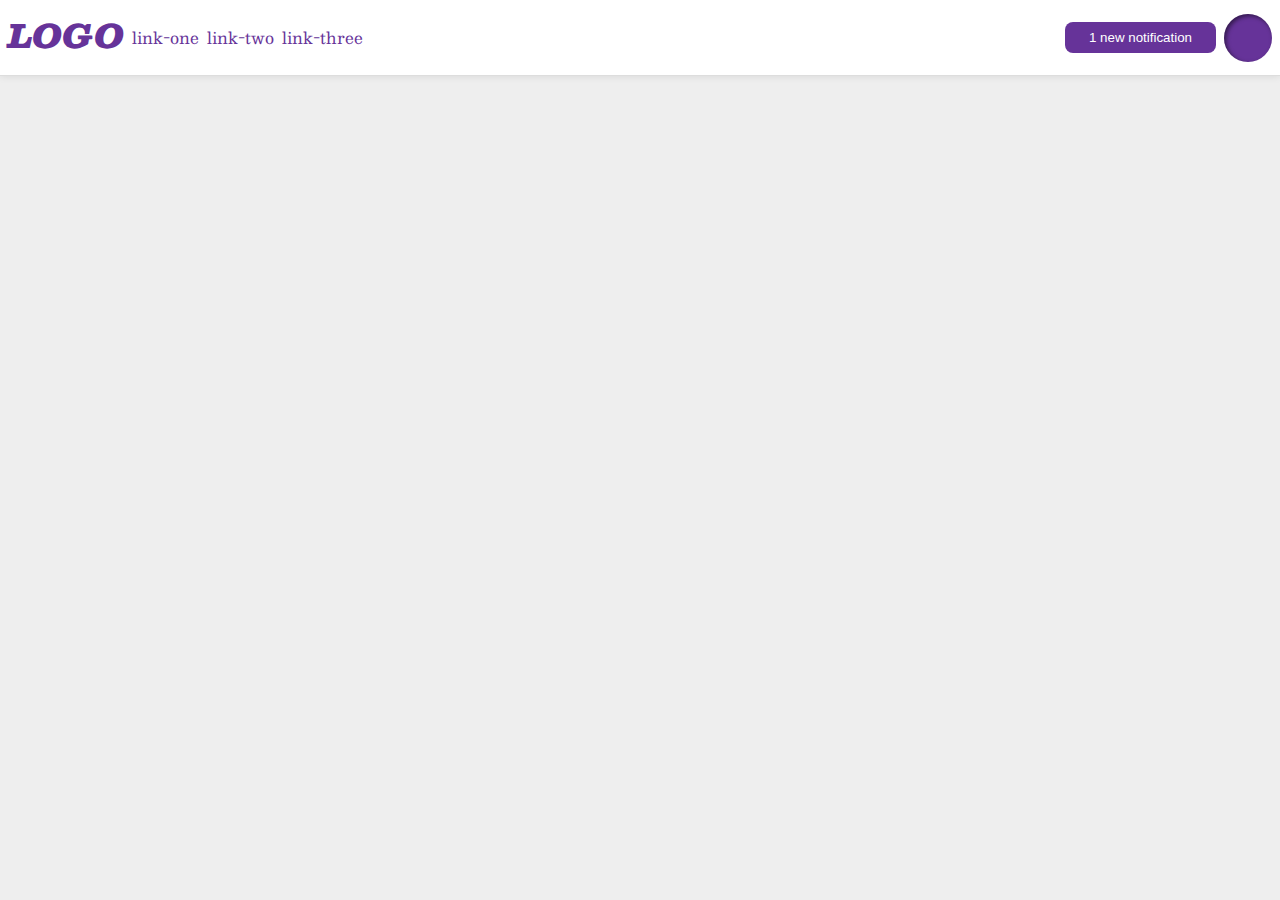
<file: flex/03-flex-header-2/index.html>
<!DOCTYPE html>
<html lang="en">
  <head>
    <meta charset="UTF-8">
    <meta http-equiv="X-UA-Compatible" content="IE=edge">
    <meta name="viewport" content="width=device-width, initial-scale=1.0">
    <title>Flex Header 2</title>
    <link rel="stylesheet" href="style.css">
  </head>
  <body>
    <div class="header">
      <div class="right-links">
        <div class="logo">
          LOGO
        </div>
        <ul class="links">
          <li><a href="https://google.com">link-one</a></li>
          <li><a href="https://google.com">link-two</a></li>
          <li><a href="https://google.com">link-three</a></li>
        </ul>
      </div>
      <div class="left-links">
        <button class="notifications">
          1 new notification
        </button>
        <div class="profile-image"></div>
      </div>
    </div>
  </body>
</html>
</file>
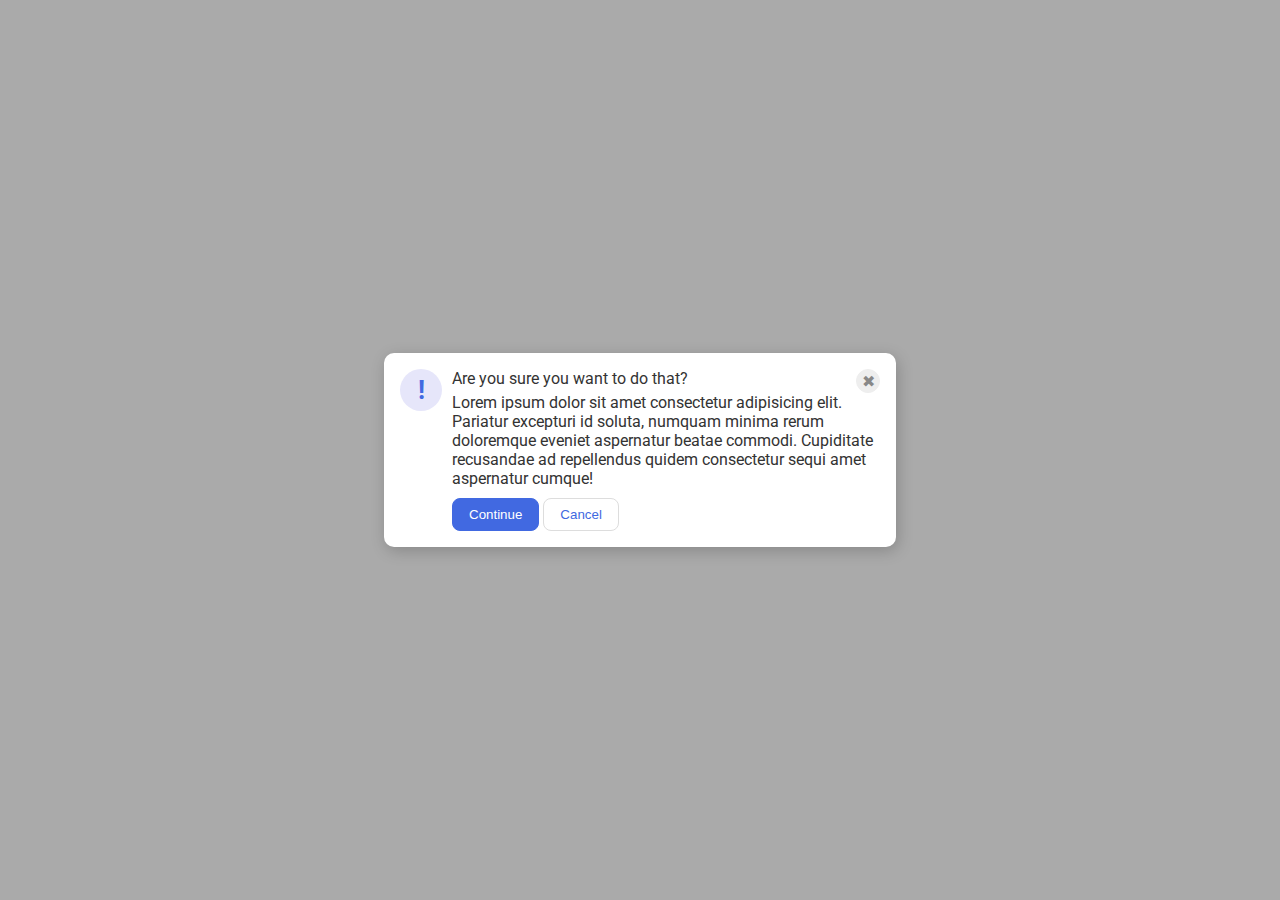
<file: flex/05-flex-modal/index.html>
<!DOCTYPE html>
<html lang="en">
  <head>
    <meta charset="UTF-8">
    <meta http-equiv="X-UA-Compatible" content="IE=edge">
    <meta name="viewport" content="width=device-width, initial-scale=1.0">
    <link rel="stylesheet" href="style.css">
    <title>Modal</title>
  </head>
  <body>
    <div class="modal">
      <div class="icon">!</div>
      <div class="content">
        <div class="head-content">
          <div class="header">Are you sure you want to do that?</div>
          <button class="close-button">✖</button>
        </div>
        <div class="text">Lorem ipsum dolor sit amet consectetur adipisicing elit. Pariatur excepturi id soluta, numquam minima rerum doloremque eveniet aspernatur beatae commodi. Cupiditate recusandae ad repellendus quidem consectetur sequi amet aspernatur cumque!</div>
        <button class="continue">Continue</button>
        <button class="cancel">Cancel</button>
      </div>
    </div>
  </body>
</html>
</file>
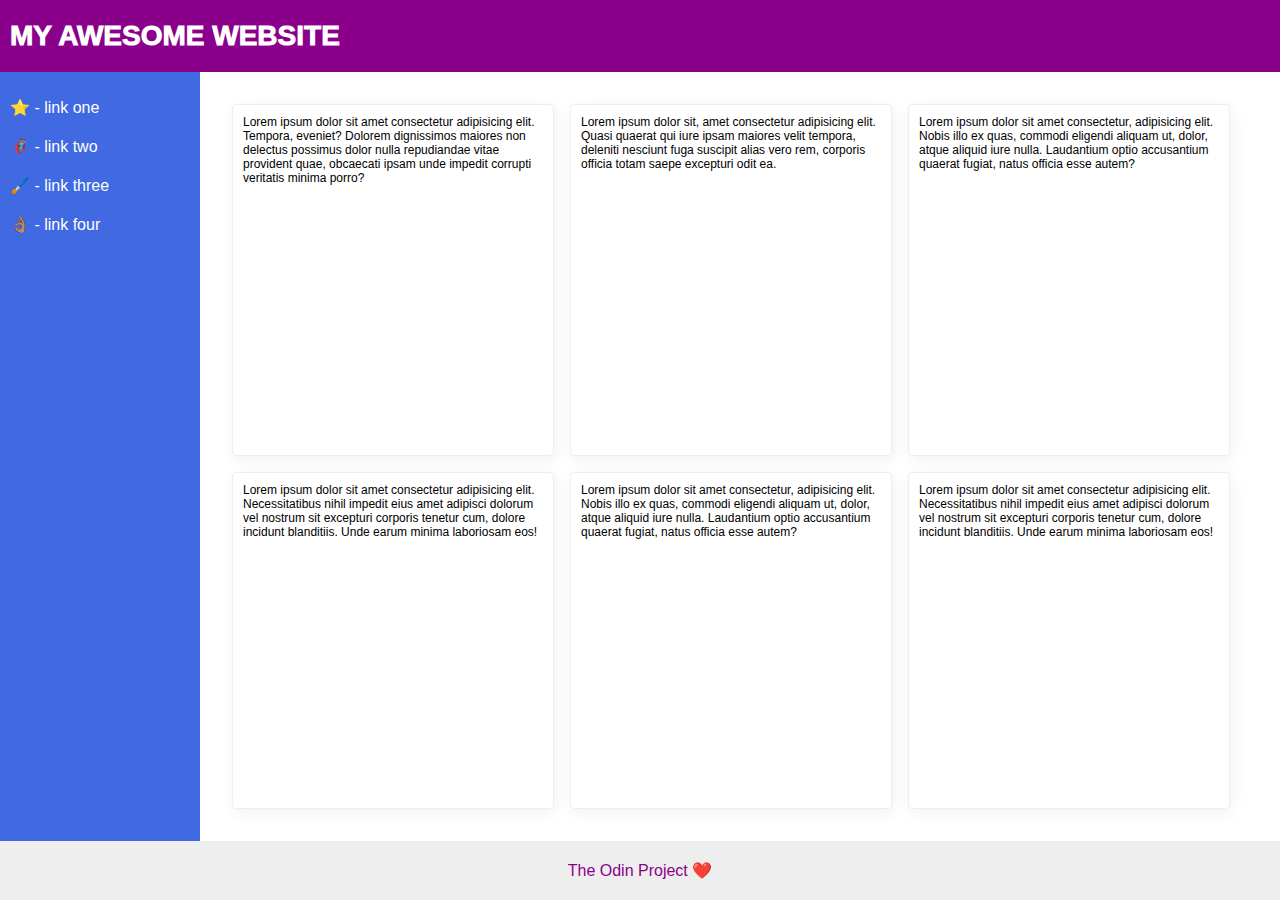
<file: flex/07-flex-layout-2/index.html>
<!DOCTYPE html>
<html lang="en">
  <head>
    <meta charset="UTF-8">
    <meta http-equiv="X-UA-Compatible" content="IE=edge">
    <meta name="viewport" content="width=device-width, initial-scale=1.0">
    <title>The Holy Grail</title>
    <link rel="stylesheet" href="style.css">
  </head>
  <body>
    <div class="header">
      MY AWESOME WEBSITE
    </div>
    
    <div class="body">
      <div class="sidebar">
        <ul>
          <li><a href="#">⭐ - link one</a></li>
          <li><a href="#">🦸🏽‍♂️ - link two</a></li>
          <li><a href="#">🖌️ - link three</a></li>
          <li><a href="#">👌🏽 - link four</a></li>
        </ul>
      </div>
  
      <div class="cards">
        <div class="card">Lorem ipsum dolor sit amet consectetur adipisicing elit. Tempora, eveniet? Dolorem dignissimos maiores non delectus possimus dolor nulla repudiandae vitae provident quae, obcaecati ipsam unde impedit corrupti veritatis minima porro?</div>
        <div class="card">Lorem ipsum dolor sit, amet consectetur adipisicing elit. Quasi quaerat qui iure ipsam maiores velit tempora, deleniti nesciunt fuga suscipit alias vero rem, corporis officia totam saepe excepturi odit ea.</div>
        <div class="card">Lorem ipsum dolor sit amet consectetur, adipisicing elit. Nobis illo ex quas, commodi eligendi aliquam ut, dolor, atque aliquid iure nulla. Laudantium optio accusantium quaerat fugiat, natus officia esse autem?</div>
        <div class="card">Lorem ipsum dolor sit amet consectetur adipisicing elit. Necessitatibus nihil impedit eius amet adipisci dolorum vel nostrum sit excepturi corporis tenetur cum, dolore incidunt blanditiis. Unde earum minima laboriosam eos!</div>
        <div class="card">Lorem ipsum dolor sit amet consectetur, adipisicing elit. Nobis illo ex quas, commodi eligendi aliquam ut, dolor, atque aliquid iure nulla. Laudantium optio accusantium quaerat fugiat, natus officia esse autem?</div>
        <div class="card">Lorem ipsum dolor sit amet consectetur adipisicing elit. Necessitatibus nihil impedit eius amet adipisci dolorum vel nostrum sit excepturi corporis tenetur cum, dolore incidunt blanditiis. Unde earum minima laboriosam eos!</div>  
      </div>
    </div>
    
    <div class="footer">
      The Odin Project ❤️
    </div>
  </body>
</html>
</file>
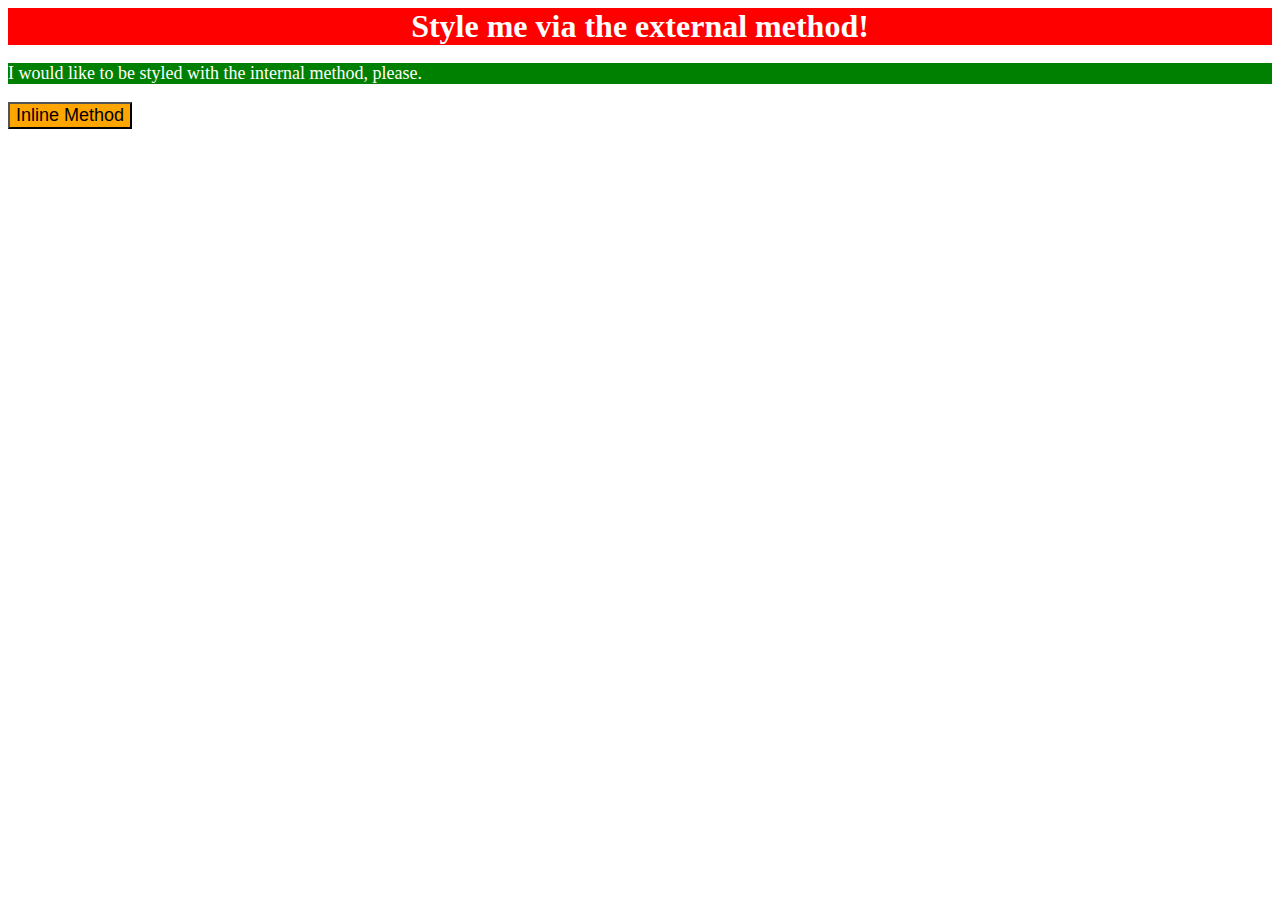
<file: foundations/01-css-methods/index.html>
<!DOCTYPE html>
<html lang="en">
  <head>
    <meta charset="UTF-8">
    <meta http-equiv="X-UA-Compatible" content="IE=edge">
    <meta name="viewport" content="width=device-width, initial-scale=1.0">
    <title>Methods for Adding CSS</title>
    <link rel="stylesheet" href="styles.css">
    <style>
      p {
        background-color: green;
        color: white;
        font-size: 18px;
      }
    </style>
  </head>
  <body>
    <div>Style me via the external method!</div>
    <p>I would like to be styled with the internal method, please.</p>
    <button style="background-color: orange; font-size: 18px;">Inline Method</button>
  </body>
</html>
</file>
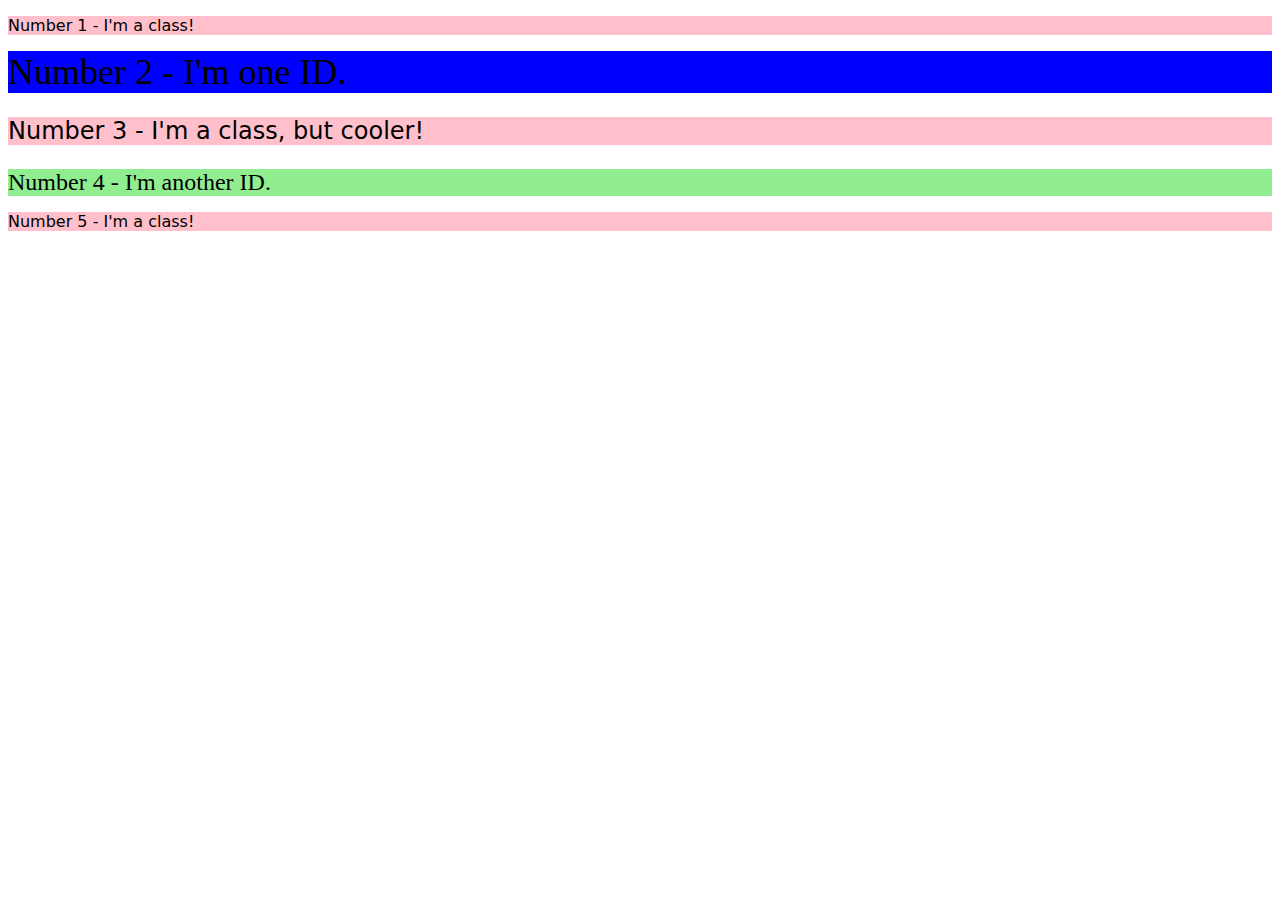
<file: foundations/02-class-id-selectors/index.html>
<!DOCTYPE html>
<html lang="en">
  <head>
    <meta charset="UTF-8">
    <meta http-equiv="X-UA-Compatible" content="IE=edge">
    <meta name="viewport" content="width=device-width, initial-scale=1.0">
    <title>Class and ID Selectors</title>
    <link rel="stylesheet" href="style.css">
  </head>
  <body>
    <p class="para">Number 1 - I'm a class!</p>
    <div id="num2">Number 2 - I'm one ID.</div>
    <p class="para cool">Number 3 - I'm a class, but cooler!</p>
    <div id="num4">Number 4 - I'm another ID.</div>
    <p class="para">Number 5 - I'm a class!</p>
  </body>
</html>
</file>
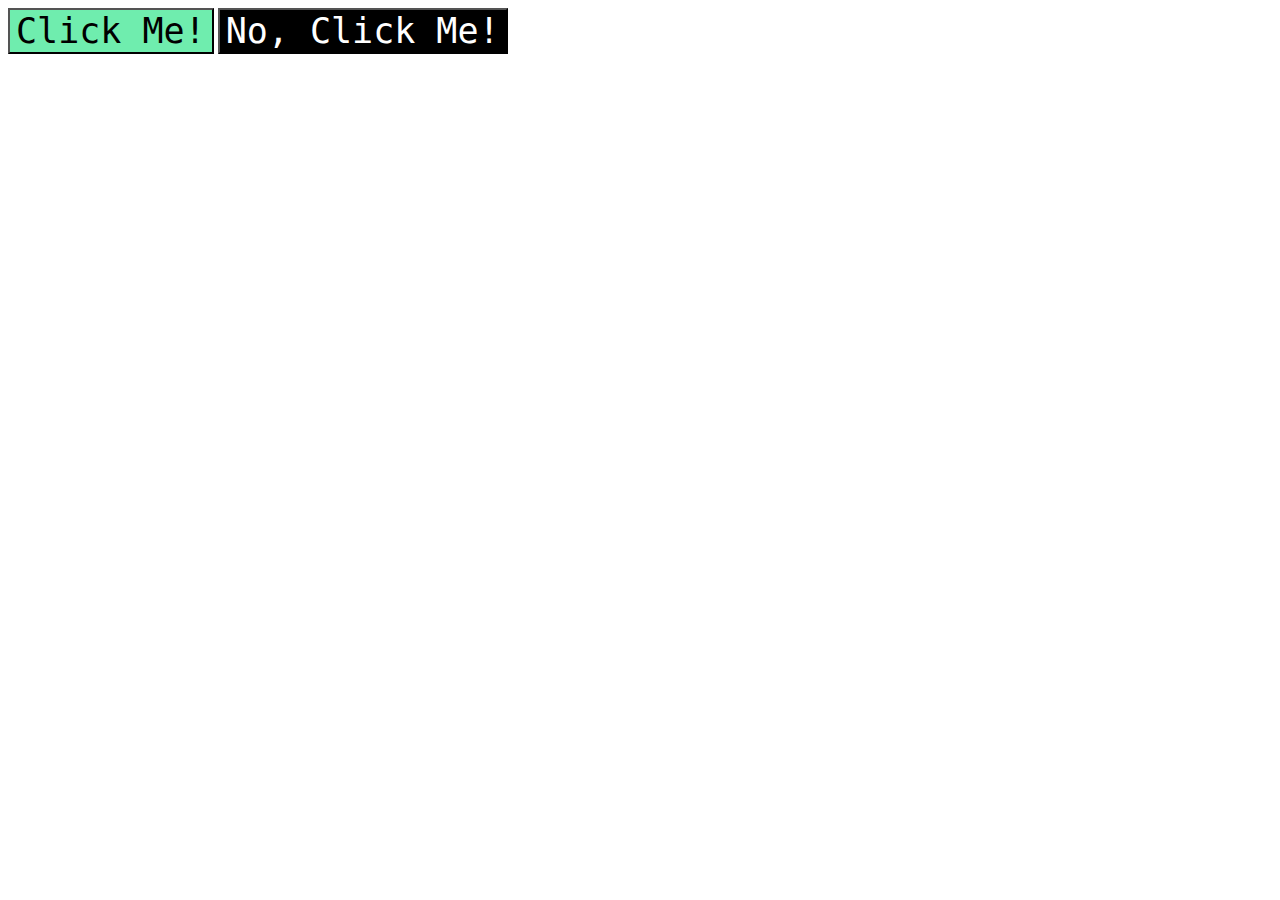
<file: foundations/03-grouping-selectors/index.html>
<!DOCTYPE html>
<html lang="en">
  <head>
    <meta charset="UTF-8">
    <meta http-equiv="X-UA-Compatible" content="IE=edge">
    <meta name="viewport" content="width=device-width, initial-scale=1.0">
    <title>Grouping Selectors</title>
    <link rel="stylesheet" href="style.css">
  </head>
  <body>
    <button class="yes">Click Me!</button>
    <button class="no">No, Click Me!</button>
  </body>
</html>
</file>
<file: flex/03-flex-header-2/style.css>
/* this is some magical font-importing.  
you'll learn about it later. */
@import url('https://fonts.googleapis.com/css2?family=Besley:ital,wght@0,400;1,900&display=swap');

body {
  margin: 0;
  background: #eee;
  font-family: Besley, serif;
}

.header {
  background: white;
  border-bottom: 1px solid #ddd;
  box-shadow: 0 0 8px rgba(0,0,0,.1);
  display: flex;
  padding: 8px;
}

.profile-image {
  background: rebeccapurple;
  box-shadow: inset 2px 2px 4px rgba(0,0,0,.5);
  border-radius: 50%;
  width: 48px;
  height: 48px;
}

.logo {
  color: rebeccapurple;
  font-size: 32px;
  font-weight: 900;
  font-style: italic;
}

button {
  border: none;
  border-radius: 8px;
  background: rebeccapurple;
  color: white;
  padding: 8px 24px;
}

a {
  /* this removes the line under our links */
  text-decoration: none;
  color: rebeccapurple;
}

ul {
  list-style-type: none;
  display: flex;
  gap: 8px;
  padding: 0;
}

.right-links {
  display: flex;
  gap: 8px;
  margin-right: auto;
}

.left-links {
  display: flex;
  gap: 8px;
  align-items: center;
}
</file>
<file: flex/05-flex-modal/style.css>
@import url('https://fonts.googleapis.com/css2?family=Roboto:wght@400;700&display=swap');

html, body {
  height: 100%;
}

body {
  font-family: Roboto, sans-serif;
  margin: 0;
  background: #aaa;
  color: #333;
  /* I'll give you this one for free lol */
  display: flex;
  align-items: center;
  justify-content: center;
}

.modal {
  background: white;
  width: 480px;
  border-radius: 10px;
  box-shadow: 2px 4px 16px rgba(0,0,0,.2);
  display: flex;
  padding: 16px;
  gap: 10px;
}

.head-content {
  display: flex;
  justify-content: space-between;
}

.icon {
  color: royalblue;
  font-size: 26px;
  font-weight: 700;
  background: lavender;
  min-width: 42px;
  height: 42px;
  border-radius: 50%;
  display: flex;
  align-items: center;
  justify-content: center;
}

.close-button {
  background: #eee;
  border-radius: 50%;
  color: #888;
  font-weight: 400;
  font-size: 16px;
  height: 24px;
  width: 24px;
  display: flex;
  align-items: center;
  justify-content: center;
  border: 1px solid #eee;
  padding: 0;
}

button {
  cursor: pointer;
  padding: 8px 16px;
  border-radius: 8px;
}

button.continue {
  background: royalblue;
  border: 1px solid royalblue;
  color: white;
  margin-top: 10px;
}

button.cancel {
  background: white;
  border: 1px solid #ddd;
  color: royalblue;
  margin-top: 10px;
}
</file>
<file: flex/07-flex-layout-2/style.css>
body {
  font-family: -apple-system, BlinkMacSystemFont, 'Segoe UI', Roboto, Oxygen, Ubuntu, Cantarell, 'Open Sans', 'Helvetica Neue', sans-serif;
  margin: 0;
  min-height: 100vh;
  display: flex;
  flex-direction: column;
}

.header {
  /* height: 50px; */
  padding: 20px 10px;
  background: darkmagenta;
  color: white;
  font-weight: 1000;
  font-size: 28px;
  flex: 0 1 auto;
}

ul {
  list-style: none;
  padding: 0;
}

li {
  padding: 10px;
}

a {
  text-decoration: none;
  color: white;
}

.body {
  display: flex;
  flex: 1 1 auto;
}

.cards {
  padding: 32px;
  display: flex;
  gap: 16px;
  font-size: 16px;
  flex-wrap: wrap;
}

.card {
  padding: 10px;
  font-size: 12px;
  width: 300px;
}

.footer {
  /* height: 50px; */
  background: #eee;
  color: darkmagenta;
  flex: 0 1 auto;
  text-align: center;
  padding: 20px;
}

.sidebar {
  width: 300px;
  background: royalblue;
  box-sizing: border-box;
  min-width: 200px;
}

.card {
  border: 1px solid #eee;
  box-shadow: 2px 4px 16px rgba(0,0,0,.06);
  border-radius: 4px;
}
</file>
<file: foundations/01-css-methods/styles.css>
div {
    background-color: red;
    font-size: 32px;
    color: white;
    text-align: center;
    font-weight: bold;
}
</file>
<file: foundations/02-class-id-selectors/style.css>
p {
    font-family: Verdana, "DejaVu Sans", sans-serif;
}

.para {
    background-color: pink;
}

#num2 {
    background-color: blue;
    font-size: 36px;
}

.cool, #num4  {
    font-size: 24px;
}

#num4 {
    background-color: lightgreen;
}
</file>
<file: foundations/03-grouping-selectors/style.css>
.yes, .no {
    font-size: 35px;
    font-family: monospace, sans-serif;
}

.yes {
    background-color: #6fedae;
}

.no {
    background-color: #000000;
    color: white;
}
</file>
